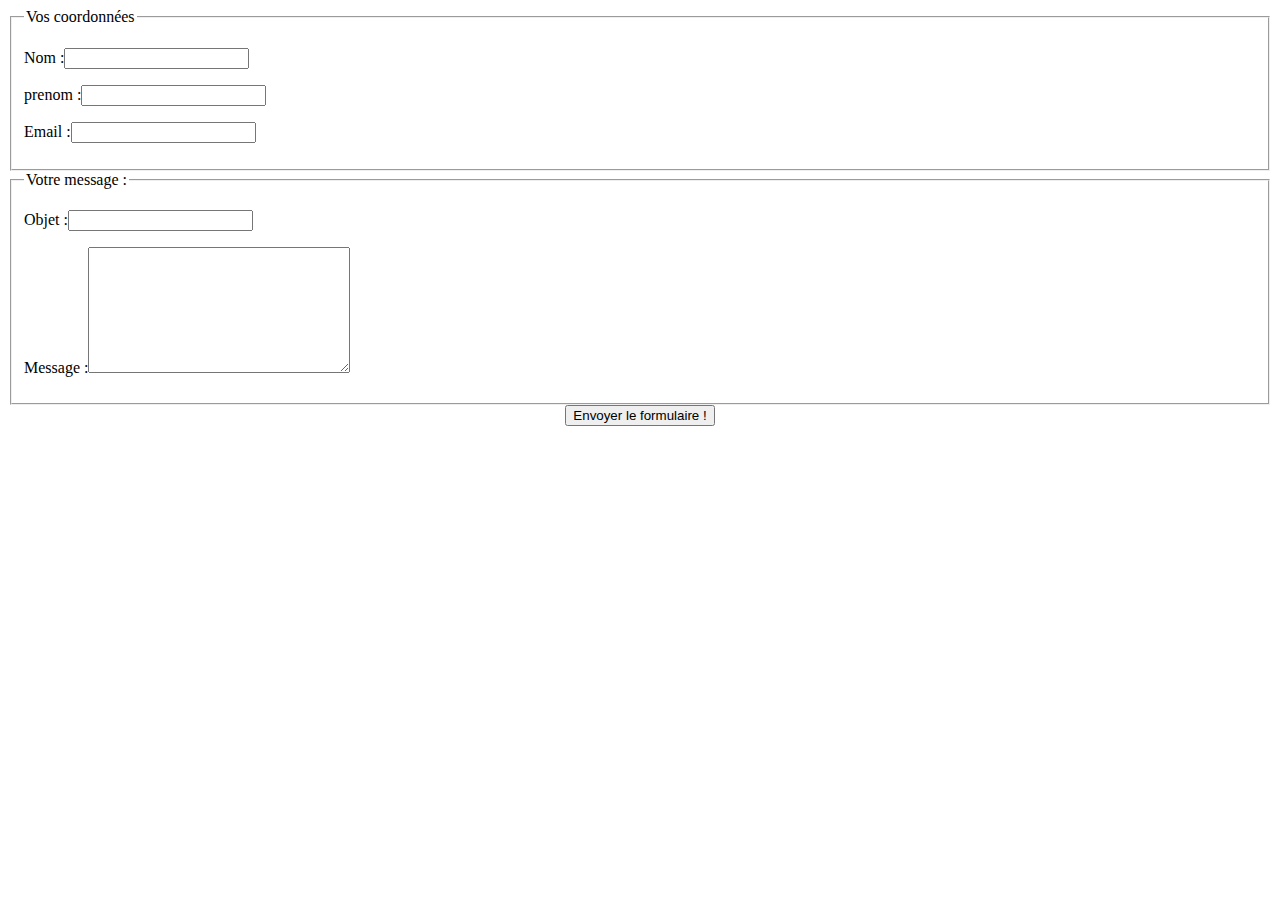
<file: mail/index.html>
<!DOCTYPE html>
<html>
    <form id="contact" method="post" action="traitement_formulaire.php">
        <fieldset><legend>Vos coordonnées</legend>
            <p><label for="nom">Nom :</label><input type="text" id="nom" name="nom" tabindex="1" /></p>
            <p><label for="prenom">prenom :</label><input type="text" id="prenom" name="prenom" tabindex="5" /></p>
            <p><label for="email">Email :</label><input type="text" id="email" name="email" tabindex="2" /></p>
        </fieldset>
     
        <fieldset><legend>Votre message :</legend>
            <p><label for="objet">Objet :</label><input type="text" id="objet" name="objet" tabindex="3" /></p>
            <p><label for="message">Message :</label><textarea id="message" name="message" tabindex="4" cols="30" rows="8"></textarea></p>
        </fieldset>
        <div style="text-align:center;"><input type="submit" name="envoi" value="Envoyer le formulaire !" /></div>
    </form>
    <html\>
</file>
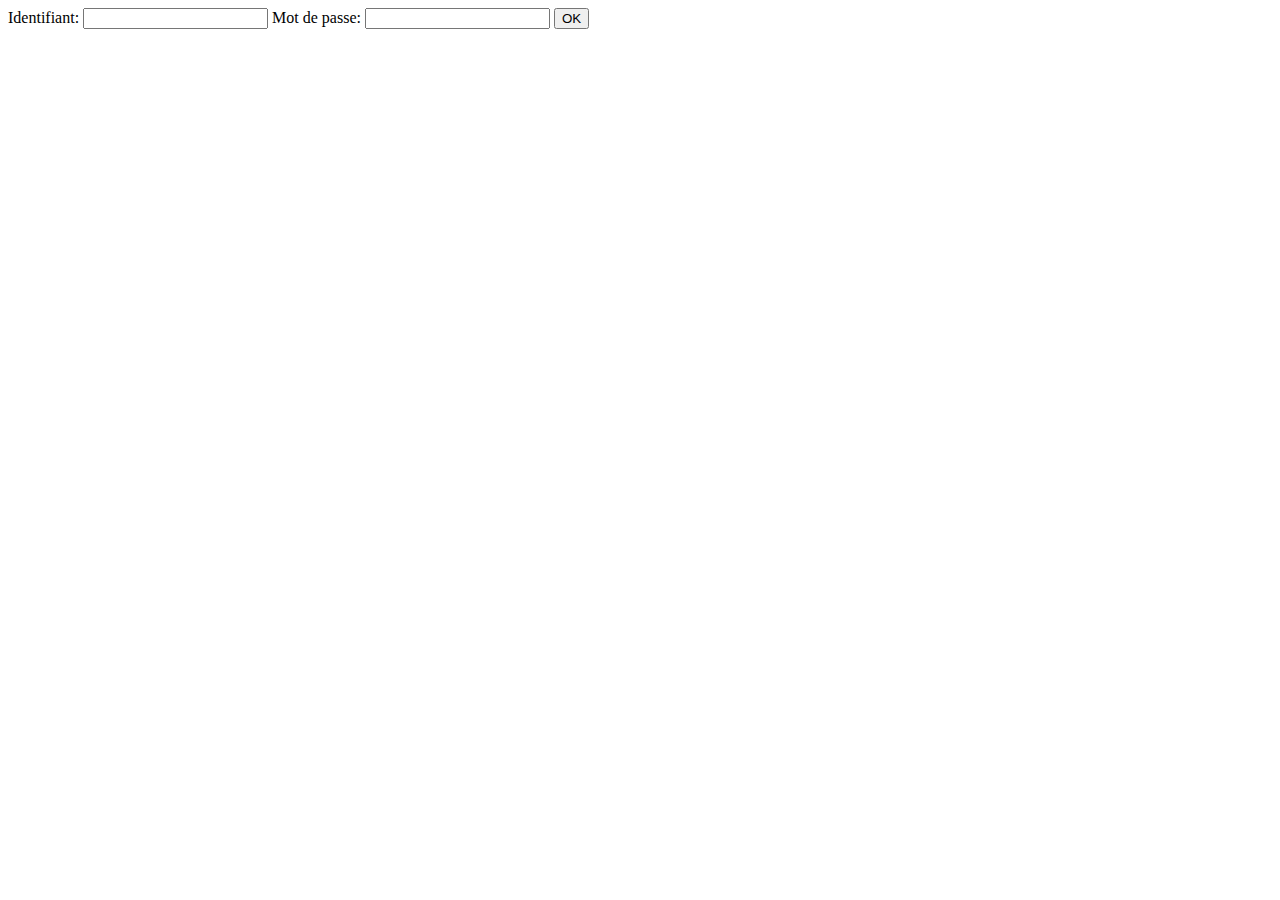
<file: j04/ex01/index.html>
<!DOCTYPE html>
<html>
<head>
	<title>oui</title>
</head>
<body>
	<form method="post" action="create.php">
		Identifiant: <input type="text" name="login">
		Mot de passe: <input type="text" name="passwd">
		<input type="submit" name="submit" value="OK">
	</form>	
</body>
</html>
</file>
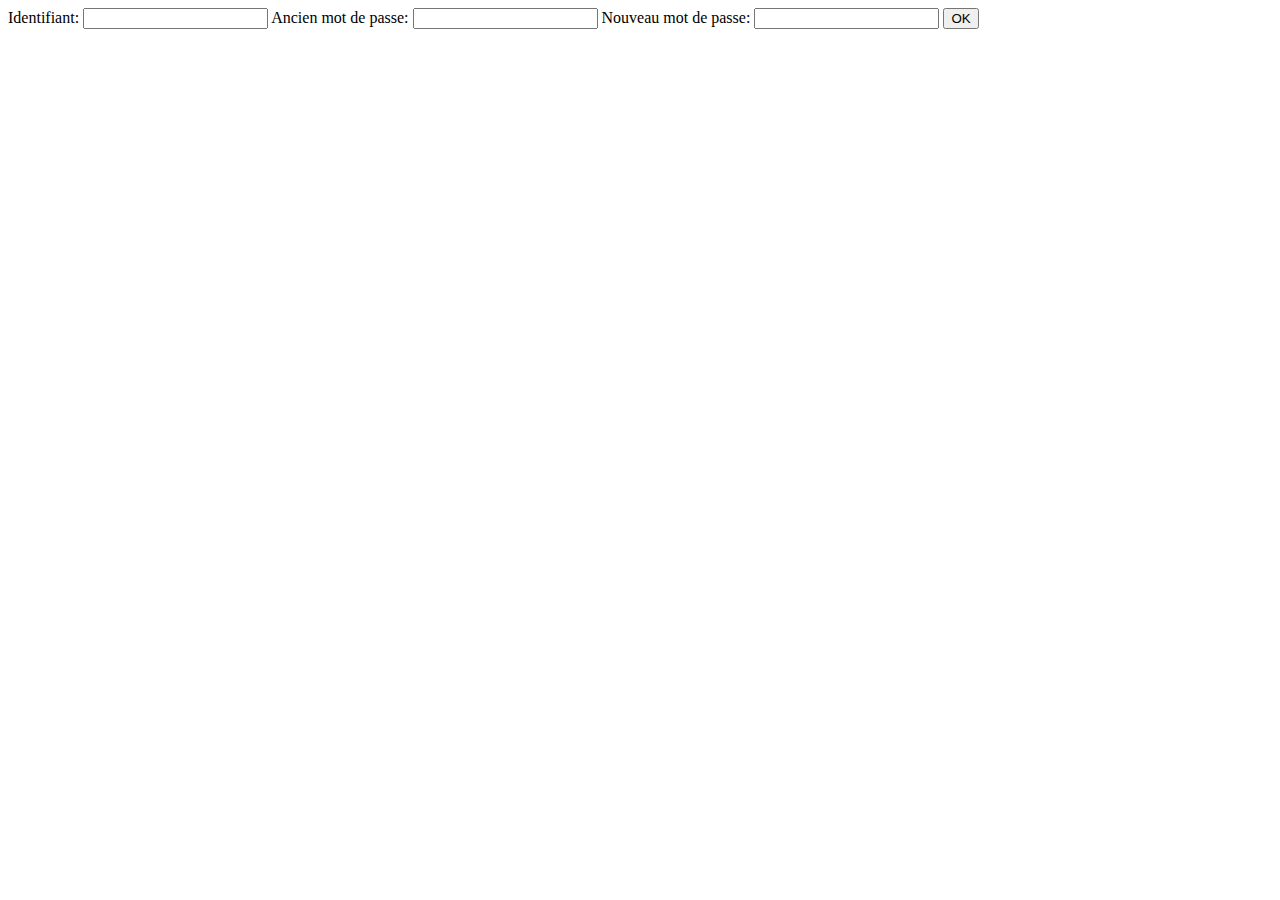
<file: j04/ex02/index.html>
<!DOCTYPE html>
<html>
<head>
	<title>oui</title>
</head>
<body>
	<form method="post" action="modif.php">
		Identifiant: <input type="text" name="login">
		Ancien mot de passe: <input type="text" name="oldpw">
		Nouveau mot de passe: <input type="text" name="newpw">
		<input type="submit" name="submit" value="OK">
	</form>	
</body>
</html>
</file>
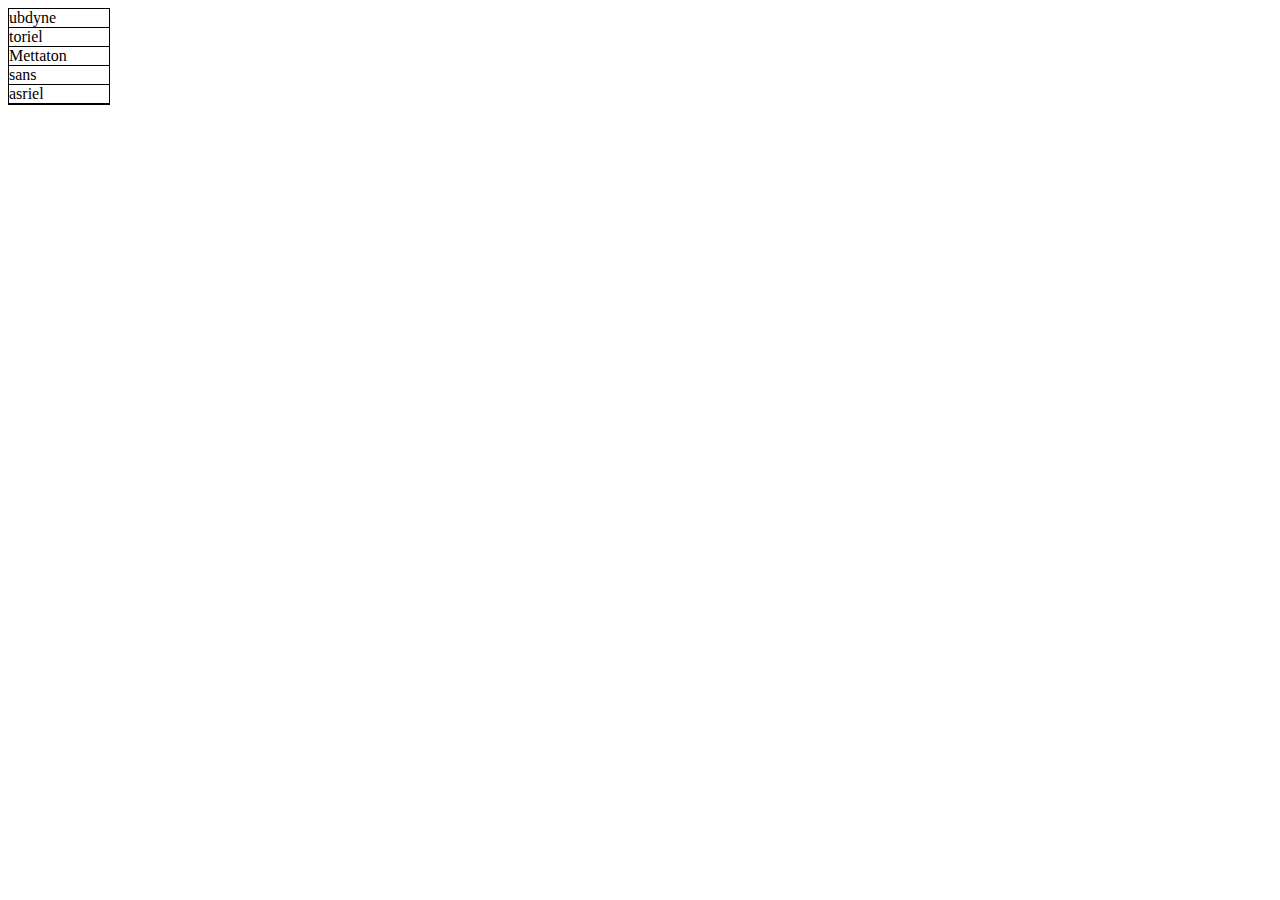
<file: j00/ex04/menu.html>
<!DOCTYPE html>
<html>
   <head>
   <meta charset="UTF-8">
   <link rel="stylesheet" href="menu.css" />
   <title>oui</title>
   </head>

<div id="menu"> 
   <ul class="niveau1"> 
      <li>ubdyne</li> 
      <li class="sousmenu">toriel
         <ul class="niveau2"> 
            <li>Frisk</li> 
            <li>Temmie</li> 
         </ul> 
      </li> 
      <li>Mettaton</li> 
      <li class="sousmenu">sans 
         <ul class="niveau2">
            <li class="sousmenu">asgor 
               <ul class="niveau3"> 
                  <li>Gaster</li> 
                  <li>Flowy</li> 
                  <li>Alphys</li> 
               </ul> 
            </li> 
            <li>chara</li> 
         </ul> 
      </li> 
      <li>asriel</li> 
   </ul> 
</div>
</html>
</file>
<file: j00/ex04/menu.css>
div#menu { 
  width: 100px; 
} 

div#menu ul { 
  padding: 0; 
  width: 100px; 
  border:1px solid; 
  margin:0px; 
} 
 
div#menu ul li { 
 position:relative; 
 list-style: none;
 border-bottom:1px solid;
} 

div#menu ul ul { 
 position: absolute; 
 top: 0; 
 left: 100px;
}

div#menu li a { 
  text-decoration: none;
} 

div#menu ul ul 
{
  position: absolute; 
  top: 0; 
  left: 100px; 
  display:none
} 

div#menu ul.niveau1 li.sousmenu:hover ul.niveau2, 
div#menu ul.niveau2 li.sousmenu:hover ul.niveau3 { 
  display:block; 
}

div#menu li a { 
  text-decoration: none; 
  padding: 4px 0 4px 8px; 
  display:block; border-left: 
  8px solid #BBB; width:84px 
}
</file>
